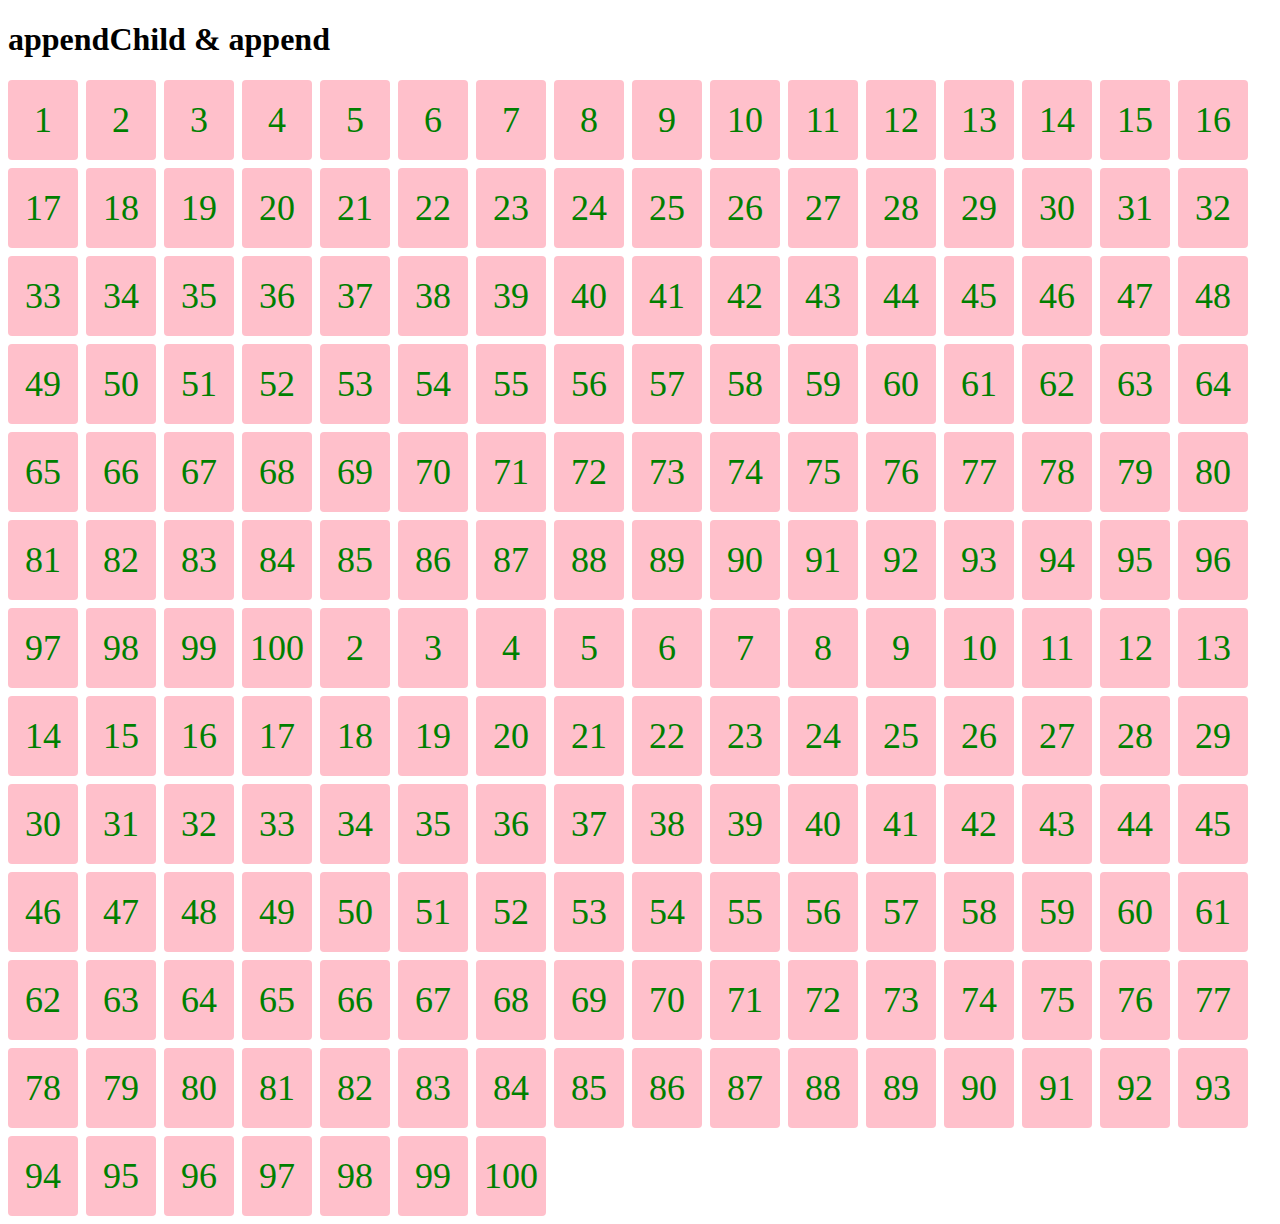
<file: append and appendChild/index.html>
<!DOCTYPE html>
<html lang="en">
  <head>
    <meta charset="UTF-8" />
    <meta http-equiv="X-UA-Compatible" content="IE=edge" />
    <meta name="viewport" content="width=device-width, initial-scale=1.0" />
    <title>appendChild & append</title>
    <link rel="stylesheet" href="style.css">
    <script src="script.js" defer></script>
  </head>
  <body style="font-family: cursive;">
    <h1>appendChild & append</h1>
    <div class="container">
      <div class="card">1</div>
    </div>
  </body>
</html>
</file>
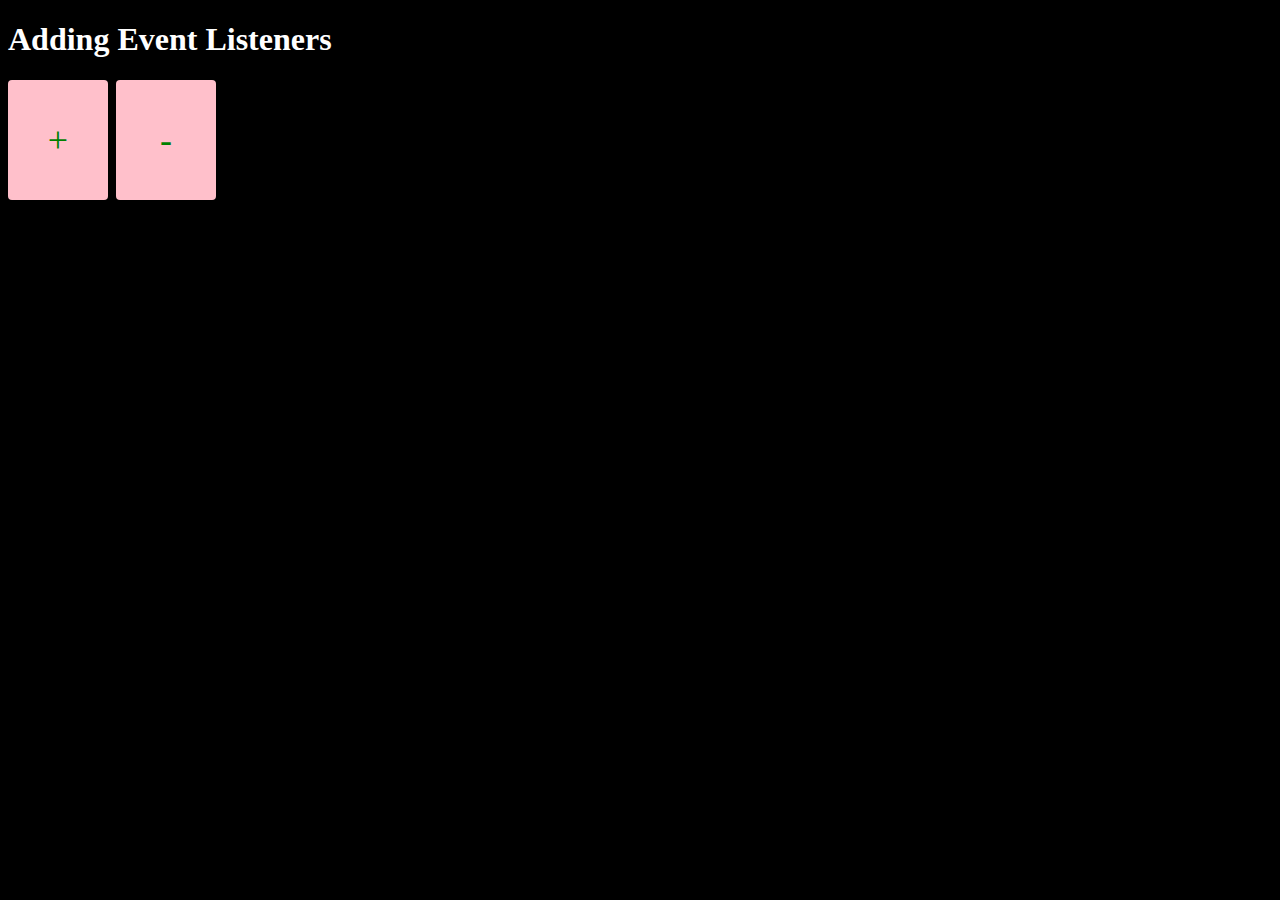
<file: Event Listeners in JavaScript/index.html>
<!DOCTYPE html>
<html lang="en">
  <head>
    <meta charset="UTF-8" />
    <meta http-equiv="X-UA-Compatible" content="IE=edge" />
    <meta name="viewport" content="width=device-width, initial-scale=1.0" />
    <title>Adding Event Listeners</title>
    <link rel="stylesheet" href="style.css" />
    <script src="script.js" defer></script>
  </head>
  <body style="font-family: cursive">
    <h1>Adding Event Listeners</h1>
    <div class="container">
      <div class="add-card">+</div>
      <div class="minus-card">-</div>
    </div>
  </body>
</html>
</file>
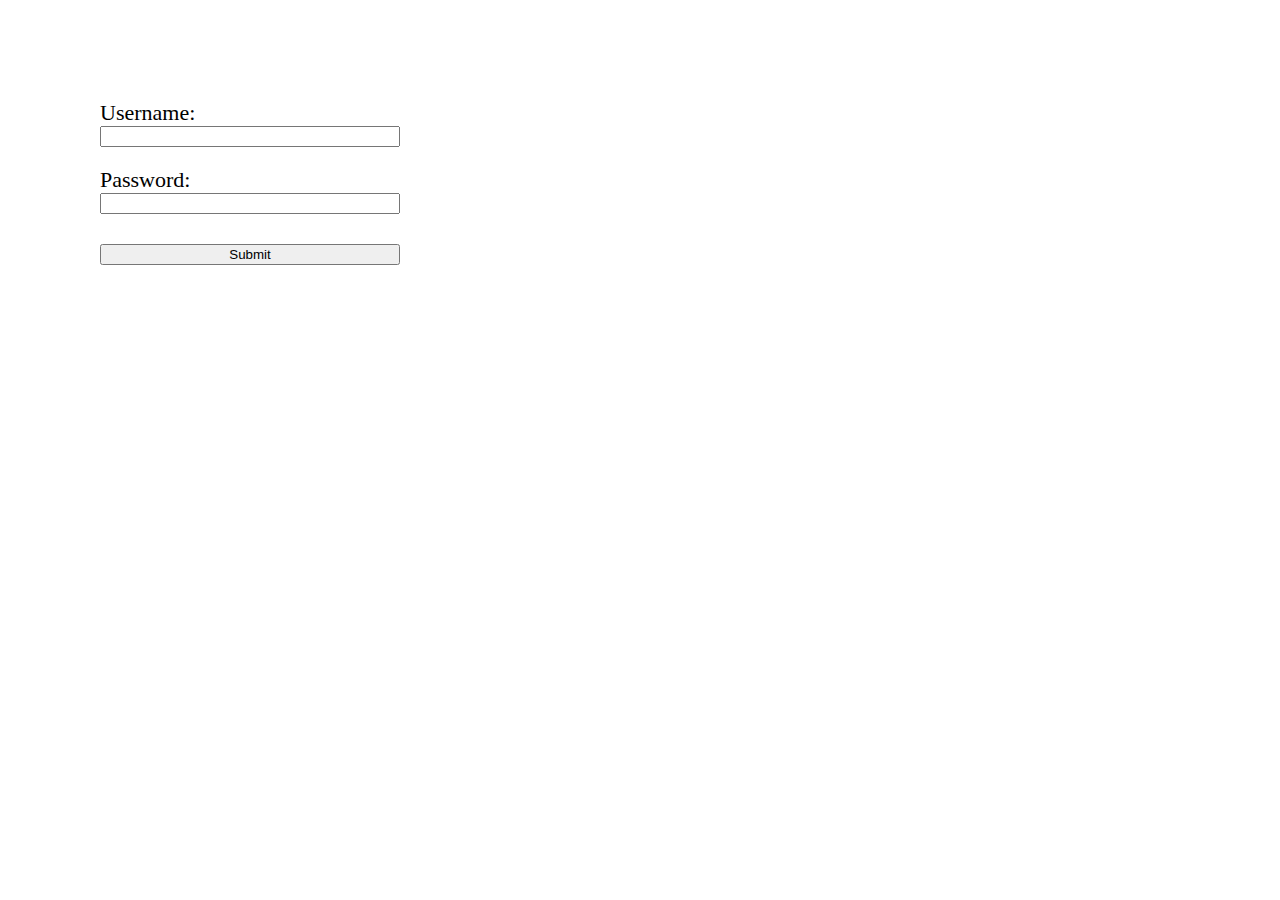
<file: Form Event/index.html>
<!DOCTYPE html>
<html lang="en">
  <head>
    <meta charset="UTF-8" />
    <meta http-equiv="X-UA-Compatible" content="IE=edge" />
    <meta name="viewport" content="width=device-width, initial-scale=1.0" />
    <title>Form Events and Event Object</title>
    <script src="script.js" defer></script>
  </head>
  <body style="font-family: cursive; margin: 100px;font-size: 22px;">
    <!-- <h1>Form Events and Event Object</h1>
    <input type="text" id="username"> -->
    <form style="display: flex; flex-direction: column;max-width: 300px;">
        <label for="username">Username: </label>
        <input type="text" name="username" id="username" style="margin-bottom: 20px;">
        <label for="password">Password: </label>
        <input type="password" name="password" id="password">
        <button style="margin-top: 30px;">Submit</button>
    </form>
  </body>
</html>
</file>
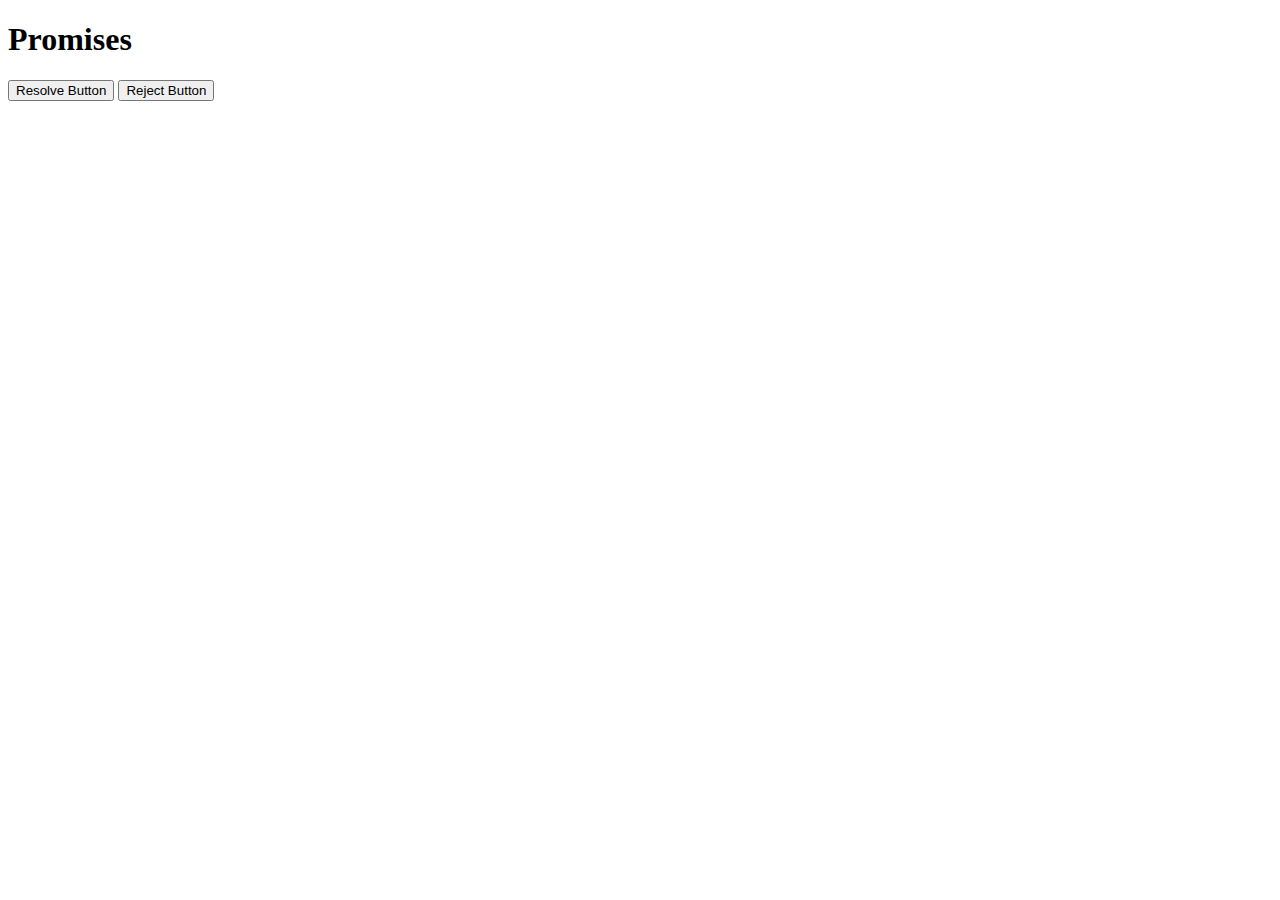
<file: Promises/index.html>
<!DOCTYPE html>
<html lang="en">
  <head>
    <meta charset="UTF-8" />
    <meta http-equiv="X-UA-Compatible" content="IE=edge" />
    <meta name="viewport" content="width=device-width, initial-scale=1.0" />
    <title>Promises</title>
    <script src="script.js" defer></script>
  </head>
  <body style="font-family: cursive">
    <h1>Promises</h1>
    <button class="resolve-btn">Resolve Button</button>
    <button class="reject-btn">Reject Button</button>
</body>
</html>
</file>
<file: append and appendChild/style.css>
.container {
    color: green;
    display: flex;
    flex-wrap: wrap;
    gap: 8px;
}

.card {
    width: 70px;
    height: 80px;
    background-color: pink;
    display: flex;
    align-items: center;
    justify-content: center;
    border-radius: 4px;
    font-size: 36px;
}
</file>
<file: Event Listeners in JavaScript/style.css>
body{
    background-color: black;
    color: white;
}

.container {
  color: green;
  display: flex;
  flex-wrap: wrap;
  gap: 8px;
}

.card,.add-card,.minus-card {
  width: 100px;
  height: 120px;
  background-color: pink;
  display: flex;
  align-items: center;
  justify-content: center;
  border-radius: 4px;
  font-size: 36px;
  cursor: pointer;
}
</file>
